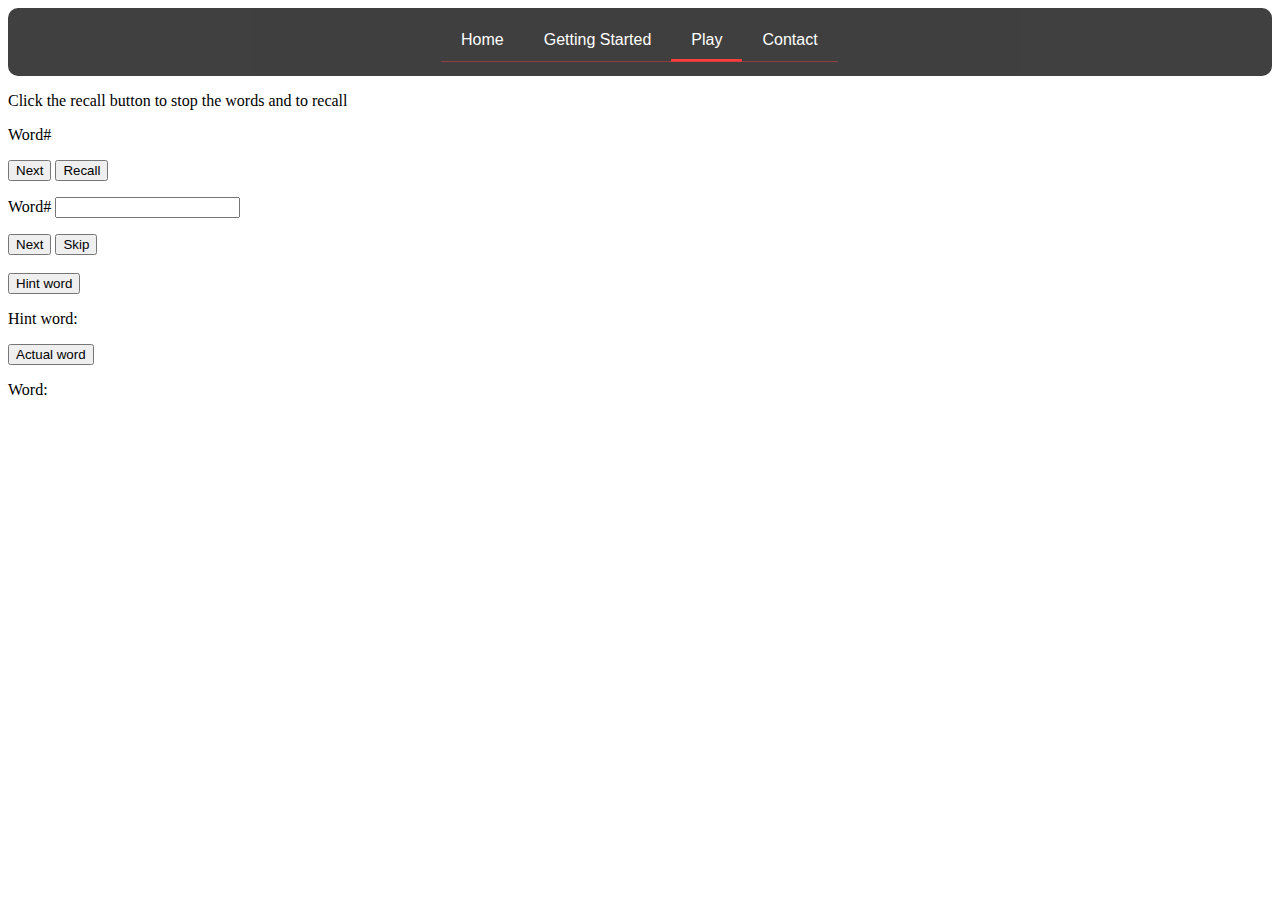
<file: play.html>
<!doctype html>
<html lang="en">
<head>
<script src="menu.js" type="text/javascript"></script>
<link rel="stylesheet" type="text/css" href="menuStyle.css">
<script src="https://ajax.googleapis.com/ajax/libs/jquery/1.10.2/jquery.min.js"></script>
<title>Improve Your Memory</title>
</head>
<body>
<div id="sse1">
  <div id="sses1">
    <ul>
      <li><a href="index.html">Home</a></li>
      <li><a href="?menu=1&skin=2&p=getting-started">Getting Started</a></li>
      <li><a href="play.html">Play</a></li>
      <li><a href="?menu=1&skin=2&p=contact">Contact</a></li>
    </ul>
  </div>
</div>

<p>Click the recall button to stop the words and to recall</p>

<p>Word#<span id="wordNumber"></span> <span id="word"></span></p>

<button onclick="generateRandomWord()">Next</button>
<button onclick="recall()">Recall</button>

<p>Word#<span id="recallWordNumber"></span> <input type="text" id="inputWord"> </p>
<button onclick="recallNext()">Next</button>
<button onclick="skipWord()">Skip</button>

<br/>
<br/>

<button onclick="getHintWord()">Hint word</button> <p>Hint word: <span id="hint"></span></p>
<button onclick="hintValue()">Actual word</button> <p>Word: <span id="actualValue"></span></p>

<script type="text/javascript">
var i = 0;
var j = 0;
var list = [];
var hintWords = ["Tie", "Knee", "Ma", "Ray", "Law", "Jaw", "Key", "Fox", "Box", "Toes",//1 to 10
				 "Tot", "Tin", "Tomb", "Tyre", "Towel", "Taj", "Teak", "Thief", "Tomb", "Nose", //11 to 20
				 "Net", "None", "Neem", "Narrow", "Nail", "Notch", "Neck", "Knife", "Nap", "Mouse",//21 to 30
				 "Mat", "Moon", "Mum", "More", "Mail", "Mash", "Make", "Mafia", "Map", "Rose", //31 to 40
				 "Rat", "Rain", "Ram", "Rear", "Rail", "Rash", "Rock", "Roof", "Rope", "Loose", //41 to 50
				 "Loot", "Lane", "Lame", "Lier", "Lily", "Leech", "Leak", "Leaf", "Lap", "Chess", //51 to 60
				 "Chat", "Chin", "Chime", "Chair", "Chill", "Cha cha", "Cheak", "Chief", "Chip", "Cash", //61 to 70
				 "Cat", "Can", "Comb", "Car", "Call", "Cash", "Cake", "Calf", "Cap", "Fuss", //71 to 80
				 "Fat", "Fan", "Fame", "Fair", "Fall", "Fish", "Fake", "Falafel", "Fab", "Bus", //81 to 90
				 "Bat", "Ban", "Balm", "Beer", "Ball", "Bash", "Book", "Beef", "Bib", "100" //91 to 100
				];
function generateRandomWord() {
	$(document).ready(function() {
	var hasDictionaryDef = true; // Should the word be defined in the dictionary?
	var includePartOfSpeech = "noun"; // Comma separated values (part of speech). The complete list is available in http://developer.wordnik.com/docs.html#!/words/getRandomWord_get_4
	var excludePartOfSpeech = ""; // CSV part-of-speech values to exclude
	var minCorpusCount = 1000000; // Minimum frequency of occurance of the word. Higher the value, the more common the word
	var maxCorpusCount = -1; // Maximum frequency of occurance of the word
	var minDictionaryCount = 1; // Minimum dictionary count
	var maxDictionaryCount = -1; // Maximum dictionary count
	var minLength = 2; // Minimum word length
	var maxLength = -1; // Maximum word length

	// Visit http://developer.wordnik.com/docs.html#!/words/getRandomWord_get_4 for the web service source
    $.ajax({
        url: "http://api.wordnik.com:80/v4/words.json/randomWord?" + 
        		"hasDictionaryDef=" + hasDictionaryDef +
        		"&includePartOfSpeech=" + includePartOfSpeech + 
        		"&minCorpusCount=" + minCorpusCount +
        		"&maxCorpusCount=" + maxCorpusCount +
        		"&minDictionaryCount=" + minDictionaryCount +
        		"&maxDictionaryCount=" + maxDictionaryCount +
        		"&minLength=" + minLength +
        		"&maxLength=" + maxLength +
        		"&api_key=a2a73e7b926c924fad7001ca3111acd55af2ffabf50eb4ae5"
    }).then(function(data) {
    	var word = data.word;
    	list[i] = word;
    	document.getElementById("word").innerHTML = word;
    	document.getElementById("wordNumber").innerHTML = ++i;
    });
});
}

function recall() {
	j = 1;
	document.getElementById("recallWordNumber").innerHTML = j;
}

function recallNext() {
	var word = document.getElementById("inputWord").value;
	document.getElementById("inputWord").value = '';
	if (word == list[j-1]) {
		alert("Correct");
		j++;
		document.getElementById("recallWordNumber").innerHTML = j;
	}
	else
		alert("Try again");
}

function hintValue() {
	document.getElementById("actualValue").innerHTML = list[j-1];
}

function skipWord() {
	j++;
	document.getElementById("recallWordNumber").innerHTML = j;
}

function getHintWord() {
	document.getElementById("hint").innerHTML = hintWords[j > 0 ? j-1 : i-1];
}
</script>
</body>
</html>
</file>
<file: menuStyle.css>
/* Visit http://www.menucool.com/horizontal/javascript-menu for source code and other menu CSS templates */

#sse1
{
    /* Decoration for the menu's container block */
    background-color: black;
    height: 38px;
    padding: 15px;
    border-radius: 10px;
    opacity: 0.75;
}
#sses1
{
    margin:0 auto;/*Make the menu center-aligned. Else it will align left.*/
}
#sses1 ul 
{ 
    position: relative;
    list-style-type: none;
    float:left;
    padding:0;margin:0;
    border-bottom:solid 1px #6C0000;
}
#sses1 li
{
    float:left;
    list-style-type: none;
    padding:0;margin:0;background-image:none;
}
/*CSS for background bubble*/
#sses1 li.highlight
{
    background-color: red;
    top:36px;
    height:2px;
    border-bottom:solid 1px #C00;
    z-index: 1;
    position: absolute;
    overflow:hidden;
}
#sses1 li a
{
    height:30px;
    padding-top: 8px;
    margin: 0 20px;/*used to adjust the distance between each menu item. Now the distance is 20+20=40px.*/
    color: #fff;
    font: normal 16px arial;
    text-align: center;
    text-decoration: none;
    float: left;
    display: block;
    position: relative;
    z-index: 2;
}
</file>
